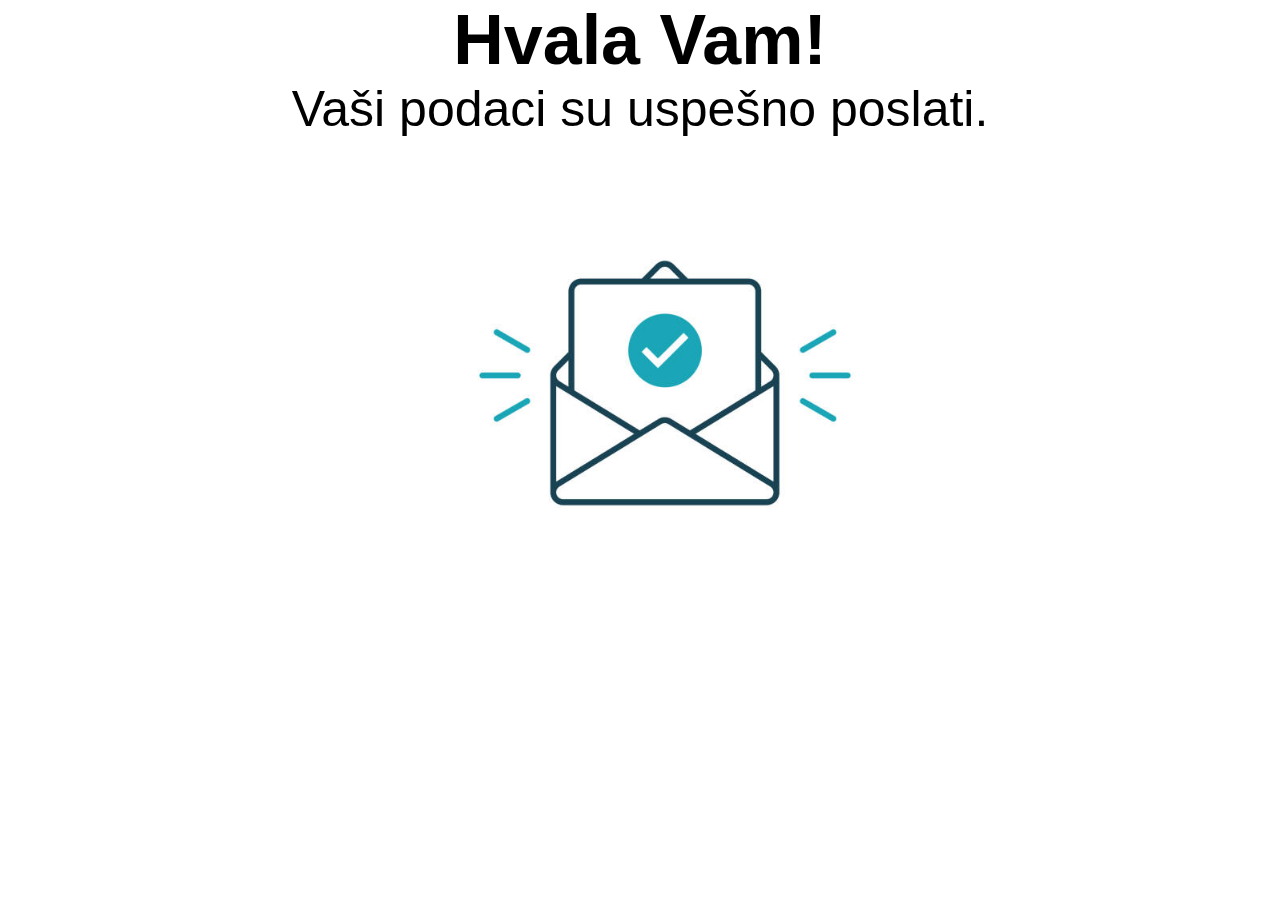
<file: pages/posalji.html>
<!DOCTYPE html>
<html lang="en">
<head>
    <meta charset="UTF-8">
    <meta name="viewport" content="width=device-width, initial-scale=1.0">
    <link rel="stylesheet" href="../css/style.css" type="text/css">
    <link rel="icon" href="../img/favicon.png">
    <title>Uspešno ste poslali podatke.</title>
</head>
<body>
    <div class="cofirm">
        <div class="podaci1">
            <h1>Hvala Vam!</h1>
            <p>Vaši podaci su uspešno poslati.</p>
            <img src="../img/posalji.jpg" alt="posalji">
        </div>
    </div>
</body>
</html>
</file>
<file: css/style.css>
*{
    margin: 0;
    padding: 0;
    box-sizing: border-box;
}
@keyframes bounce {
    0% {
        transform: translateY(0);
    }
    25% {
        transform: translateY(-20px); 
    }
    50% {
        transform: translateY(0); 
    }
    75% {
        transform: translateY(-10px);
    }
    100% {
        transform: translateY(0);
    }
}
@font-face {
    font-family: Atomic;
    src: url(helvetica_neue_lt_std_93_black_extended_oblique.ttf);
}
/*@font-face {
    font-family: Font1;
    src: url(roboto/Roboto-Regular.ttf);
}*/
body{
    font-family: 'Roboto', sans-serif;
}
.gorenav{
    position: fixed;
    top: 0;
    width: 100%;
    background-color: rgba(174, 232, 235, 0.8);
    display: flex;
    justify-content: space-between;
    align-items: center;
}
.logo{
    width: 35%;
    display: flex;
    justify-content: center;
    align-items: center;
}
.logo img{
    transition: transform 0.3s ease-in;
    height: 100px;
    width: auto;
}
.logo img:hover{
    transform: scale(1.1);
}
.nav{
    margin-right: 50px;
    width: 50%;
}
.nav ul{
    display: flex;
    justify-content: center;
    align-items: center;
}
.nav li{
    list-style: none;
}
.nav a{
    /*font-family: Font1;*/
    text-decoration: none;
    color: black;
    font-size: 23px;
    margin-right: 25px;
}
.nav a:hover{
    border-bottom: 2px solid white;
}
.goreslika{
    background-image: url(../img/skijanje.webp);
    height: 680px;
    background-position: center; 
    background-size: cover; 
    background-repeat: no-repeat;
}
.providno{
    display: flex;
    justify-content: center;
    align-items: center;
    height: 680px;
    background-color: rgba(57, 59, 59, 0.5);
}
.tekst h1{
    transition: transform 0.2s ease-in;
    /*font-family: Font1;*/
    font-size: 100px;
    color: white;
}
.tekst h1:hover{
    transform: scale(1.1);
}
.tekst p{
    /*font-family: Font1;*/
    font-size: 35px;
    color: white;
}
.tekst button{
    animation: bounce 0.6s ease;
    border: none;
    border-radius: 15px;
    /*font-family: Font1;*/
    font-size: 18px;
    margin-top: 10px;
    height: 30px;
    width: 125px;
}
.tekst button:hover{
    background-color: rgb(57, 59, 59);
    color: white;
}
.blok1{
    border-bottom: 2px solid white;
    box-shadow: 0 0 10px rgba(0, 0, 0, 0.3);
    height: 700px;
}
.skrozgore{
    display: flex;
    justify-content: center;
    align-items: center;
}  
.sredina{
    border-radius: 15px;
    padding: 10px;
    margin-top: 50px;
    width: 80%;
}
.sredina h1{
    margin-bottom: 10px;
    /*font-family: Font1;*/
    display: flex;
    justify-content: center;
    align-items: center;
}
.sredina p{
    /*font-family: Font1;*/
    word-spacing: 5px;
    color: black;
    font-size: 20px;
    padding: 10px 0 50px 0;
}
.dolesredina{
    display: flex;
    justify-content: space-evenly;
    align-items: center;
    width: 90%;
}
.dolesredinalevo{
    padding: 10px;
    height: 270px;
    border-radius: 15px;
    box-shadow: 0 0 10px rgba(0, 0, 0, 0.3);
    width: 27%;
}
.dolesredinalevo h1{
    /*font-family: Font1;*/
    display: flex;
    justify-content: center;
    align-items: center;
}
.dolesredinalevo p{
    font-size: 17px;
    /*font-family: Font1;*/
}
.dolesredinalevo img{
    transition: transform 0.3s ease-in;
    border-radius: 15px;
    margin: 20px 0 0 55px;
    height: 150px;
    width: auto;
}
.dolesredinalevo img:hover{
    transform: scale(1.1);
}
.dolesredinasredina{
    padding: 10px;
    height: 270px;
    border-radius: 15px;
    box-shadow: 0 0 10px rgba(0, 0, 0, 0.3);
    width: 27%;
}
.dolesredinasredina h1{
    /*font-family: Font1;*/
    display: flex;
    justify-content: center;
    align-items: center;
}
.dolesredinasredina p{
    margin: 0 0 20px 5px;
    font-size: 17px;
    /*font-family: Font1;*/
}
.dolesredinasredina img{
    transition: transform 0.3s ease-in;
    border-radius: 15px;
    margin: 0 0 0 40px;
    height: 150px;
    width: auto;
}
.dolesredinasredina img:hover{
    transform: scale(1.1);
}
.dolesredinadesno{
    height: 270px;
    padding: 10px;
    border-radius: 15px;
    box-shadow: 0 0 10px rgba(0, 0, 0, 0.3);
    width: 27%;
}
.dolesredinadesno h1{
    /*font-family: Font1;*/
    display: flex;
    justify-content: center;
    align-items: center;
}
.dolesredinadesno p{
    display: flex;
    justify-content: center;
    align-items: center;
    font-size: 17px;
    /*font-family: Font1;*/

}
.dolesredinadesno img{
    transition: transform 0.3s ease-in;
    border-radius: 15px;
    margin: 20px 0 0 55px;
    height: 150px;
    width: auto;
}
.dolesredinadesno img:hover{
    transform: scale(1.1);
}
.blok2{
    height: 700px;
}
.doledole{
    display: flex;
    justify-content: center;
    align-items: center;
}  
.dole{
    border-radius: 15px;
    padding: 10px;
    margin-top: 50px;
    width: 80%;
}
.dole h1{
    margin-bottom: 10px;
    /*font-family: Font1;*/
    display: flex;
    justify-content: center;
    align-items: center;
}
.dole p{
    word-spacing: 5px;
    /*font-family: Font1;*/
    color: black;
    padding: 10px 0 30px 0;
    font-size: 20px;
    margin-bottom: 30px;
}
.skrozdole{
    width: 95%;
    display: flex;
    justify-content: space-evenly;
    align-items: center;
}
.skrozdole1{
    height: 310px;
    padding: 10px;
    border-radius: 15px;
    box-shadow: 0 0 10px rgba(0, 0, 0, 0.3);
    width: 20%;
}
.skrozdole1 h1{
    /*font-family: Font1;*/
    display: flex;
    justify-content: center;
    align-items: center;
}
.skrozdole1 p{
    margin: 10px 0 20px 10px;
    font-size: 17px;
    /*font-family: Font1;*/
    display: flex;
    justify-content: center;
    align-items: center;
}
.skrozdole1 img{
    transition: transform 0.3s ease-in;
    border-radius: 15px;
    margin: 10px 20px 0 15px;
    height: 150px;
    width: 200px;
}
.skrozdole1 img:hover{
    transform: scale(1.1);
}
.skrozdole2{
    height: 310px;
    padding: 10px;
    border-radius: 15px;
    box-shadow: 0 0 10px rgba(0, 0, 0, 0.3);
    width: 20%;
}
.skrozdole2 h1{
    /*font-family: Font1;*/
    display: flex;
    justify-content: center;
    align-items: center;
}
.skrozdole2 p{
    margin: 10px 0 20px 10px;
    font-size: 17px;
    /*font-family: Font1;*/
    display: flex;
    justify-content: center;
    align-items: center;
}
.skrozdole2 img{
    transition: transform 0.3s ease-in;
    border-radius: 15px;
    margin: 10px 0 0 45px;
    height: 150px;
    width: auto;
}
.skrozdole2 img:hover{
    transform: scale(1.1);
}
.skrozdole3{
    height: 310px;
    padding: 10px;
    border-radius: 15px;
    box-shadow: 0 0 10px rgba(0, 0, 0, 0.3);
    width: 20%;
}
.skrozdole3 h1{
    /*font-family: Font1;*/
    display: flex;
    justify-content: center;
    align-items: center;
}
.skrozdole3 p{
    margin: 0 0 20px 10px;
    font-size: 17px;
    /*font-family: Font1;*/
    display: flex;
    justify-content: center;
    align-items: center;
}
.skrozdole3 img{
    transition: transform 0.3s ease-in;
    border-radius: 15px;
    margin-left: 45px;
    height: 150px;
    width: auto;
}
.skrozdole3 img:hover{
    transform: scale(1.1);
}
.skrozdole4{
    height: 310px;
    padding: 10px;
    border-radius: 15px;
    box-shadow: 0 0 10px rgba(0, 0, 0, 0.3);
    width: 20%;
}
.skrozdole4 h1{
    /*font-family: Font1;*/
    display: flex;
    justify-content: center;
    align-items: center;
}
.skrozdole4 p{
    margin: 0 0 20px 10px;
    font-size: 17px;
    /*font-family: Font1;*/
    display: flex;
    justify-content: center;
    align-items: center;
}
.skrozdole4 img{
    transition: transform 0.3s ease-in;
    border-radius: 15px;
    margin: 40px 0 0 20px;
    height: 150px;
    width: 200px;
}
.skrozdole4 img:hover{
    transform: scale(1.1);
}
.footer{
    display: flex;
    justify-content: space-evenly;
    align-items: center;
    height: 150px;
    background-color: rgb(174, 232, 235);
}
.footerlevo{
    width: 50%;
}
.footerlevo h5{
    margin-bottom: 10px;
}
.footerlevo h2{
    margin-top: 10px;
}
.foootersredina p{
    margin-bottom: 7px;
}
.foootersredina h5{
    margin-top: 10px;
    margin-bottom: 10px;
}
.footerdesno i{
    transition: transform 0.1s ease-in;
    color: black;
    margin-left: 20px;
    font-size: 20px;
}
.footerdesno i:hover{
    transform: scale(2.1);
}
.header{
    display: flex;
    justify-content: center;
    align-items: center;
}
.autor{
    display: flex;
    justify-content: space-between;
    align-items: center;
}
.autorlevo{
    margin-left: 150px;
    width: 50%;
}
.autorlevo h2{
    margin-top: 50px;
    /*font-family: Font1;*/
    display: flex;
    justify-content: center;
    align-items: center;
}
.autorlevo h2:hover{
    margin-top: 50px;
    font-size: 30px;
}
.autorlevo img{
    transition: transform 0.3s ease-in;
    border-radius: 15px;
    margin: 20px 0 50px 150px;
    height: 500px;
    width: auto;
}
.autorlevo img:hover{
    transform: scale(1.1);
}
.autordesno{
    margin-right: 200px;
    width: 30%;
}
.autordesno p{
    font-size: 25px;
    /*font-family: Font1;*/
}
.flex{
    display: flex;
    justify-content: center;
    align-items: center;
}
.polje{
    display: flex;
    justify-content: space-between;
    align-items: center;
}
.levo1{
    margin-left: 50px;
    width: 200px;
}
.desno1{
    margin-right: 100px;
}
form {
    margin: 50px;
    background: white;
    padding: 20px;
    border-radius: 15px;
    box-shadow: 0 0 10px rgba(0, 0, 0, 0.3);
    width: 400px;
}
label {
    /*font-family: Font1;*/
    display: block;
    margin-bottom: 5px;
    font-weight: bold;
}
input, textarea, .dugme1 {
    /*font-family: Font1;*/
    width: 100%;
    padding: 10px;
    margin-bottom: 15px;
    border: 1px solid #ccc;
    border-radius: 15px;
}
.radio-group {
    /*font-family: Font1;*/
    display: flex;
    gap: 10px;
    margin-bottom: 15px;
}
.radio-group label {
    /*font-family: Font1;*/
    font-weight: normal;
    margin: 0;
}
.dugme1 {
    /*font-family: Font1;*/
    background-color: #a3a3a3;
    border: none;
    cursor: pointer;
}
.dugme1:hover {
    background-color: rgb(57, 59, 59);
    color: white;
}
.poljedesno{
    width: 700px;
    background-color: white;
    border-radius: 15px;
    box-shadow: 0 0 10px rgba(0, 0, 0, 0.3);
}
.mapa{
    height: 530px;
    margin-left: 50px;
}
.mapa h1{
    /*font-family: Font1;*/
    margin: 0 0 0 200px;
}
.mapa iframe{
    margin-top: 20px;
}
.header1{
    margin-top: 30px;
    display: flex;
    justify-content: center;
    align-items: center;
}
.pasus{
    width: 80%;
}
.pasus p{
    word-spacing: 5px;
    padding: 20px 0 10px 0;
    font-size: 20px;
    /*font-family: Font1;*/
}
.pasus h1{
    padding-top: 10px;
    font-size: 30px;
    /*font-family: Font1;*/
    display: flex;
    justify-content: center;
    align-items: center;
}
.podaci1 h1{
    font-size: 70px;
    display: flex;
    justify-content: center;
    align-items: center;
}
.podaci1 p{
    font-size: 50px;
    display: flex;
    justify-content: center;
    align-items: center;
}
.podaci1 img{
    margin-left: 420px;
    height: 490px;
    width: auto;
}
.betweenflex{
    display: flex;
    justify-content: space-evenly;
    align-items: center;
}
.galerija{
    margin-top: 30px;
    height: 2000px;
}
.prvired h1{
    margin-left: 100px;
    margin-bottom: 40px;
}
.skija1 h2{
    margin-top: 10px;
    display: flex;
    justify-content: center;
    align-items: center;
}
.skija1 img{
    margin: 10px 0 10px 50px;
    transition: transform 0.3s ease-in;
    border-radius: 15px;
}
.skija1 img:hover{
    transform: scale(1.1);
}
.skija1 p{
    display: flex;
    justify-content: center;
    align-items: center;
}
.skija2 h2{
    margin-top: 10px;
    display: flex;
    justify-content: center;
    align-items: center;
}
.skija2 img{
    margin: 10px 0 10px 50px;
    transition: transform 0.3s ease-in;
    border-radius: 15px;
}
.skija2 img:hover{
    transform: scale(1.1);
}
.skija2 p{
    display: flex;
    justify-content: center;
    align-items: center;
}
.skija3 h2{
    margin-top: 10px;
    display: flex;
    justify-content: center;
    align-items: center;
}
.skija3 img{
    margin: 15px 0 15px 50px;
    transition: transform 0.3s ease-in;
    border-radius: 15px;
}
.skija3 img:hover{
    transform: scale(1.1);
}
.skija3 p{
    display: flex;
    justify-content: center;
    align-items: center;
}
.skija4 h2{
    margin-top: 10px;
    display: flex;
    justify-content: center;
    align-items: center;
}
.skija4 img{
    margin: 10px 0 10px 50px;
    transition: transform 0.3s ease-in;
    border-radius: 15px;
}
.skija4 img:hover{
    transform: scale(1.1);
}
.skija4 p{
    display: flex;
    justify-content: center;
    align-items: center;
}
.drugired h1{
    margin-left: 100px;
    margin-bottom: 40px;
    margin-top: 40px;
}
.pancerica1 h2{
    margin-top: 10px;
    display: flex;
    justify-content: center;
    align-items: center;
}
.pancerica1 img{
    margin: 10px 0 10px 35px;
    transition: transform 0.3s ease-in;
    border-radius: 15px;
}
.pancerica1 img:hover{
    transform: scale(1.1);
}
.pancerica1 p{
    display: flex;
    justify-content: center;
    align-items: center;
}
.pancerica2 h2{
    margin-top: 10px;
    display: flex;
    justify-content: center;
    align-items: center;
}
.pancerica2 img{
    margin: 10px 0 10px 35px;
    transition: transform 0.3s ease-in;
    border-radius: 15px;
}
.pancerica2 img:hover{
    transform: scale(1.1);
}
.pancerica2 p{
    display: flex;
    justify-content: center;
    align-items: center;
}
.pancerica3 h2{
    margin-top: 10px;
    display: flex;
    justify-content: center;
    align-items: center;
}
.pancerica3 img{
    margin: 10px 0 10px 35px;
    transition: transform 0.3s ease-in;
    border-radius: 15px;
}
.pancerica3 img:hover{
    transform: scale(1.1);
}
.pancerica3 p{
    display: flex;
    justify-content: center;
    align-items: center;
}
.pancerica4 h2{
    margin-top: 10px;
    display: flex;
    justify-content: center;
    align-items: center;
}
.pancerica4 img{
    margin: 10px 0 10px 35px;
    transition: transform 0.3s ease-in;
    border-radius: 15px;
}
.pancerica4 img:hover{
    transform: scale(1.1);
}
.pancerica4 p{
    display: flex;
    justify-content: center;
    align-items: center;
}
.trecired h1{
    margin-left: 100px;
    margin-bottom: 40px;
    margin-top: 40px;
}
.kaciga1 h2{
    margin-top: 10px;
    display: flex;
    justify-content: center;
    align-items: center;
}
.kaciga1 img{
    margin: 10px 0 10px 35px;
    transition: transform 0.3s ease-in;
    border-radius: 15px;
}
.kaciga1 img:hover{
    transform: scale(1.1);
}
.kaciga1 p{
    display: flex;
    justify-content: center;
    align-items: center;
}
.kaciga2 h2{
    margin-top: 10px;
    display: flex;
    justify-content: center;
    align-items: center;
}
.kaciga2 img{
    margin: 10px 0 10px 35px;
    transition: transform 0.3s ease-in;
    border-radius: 15px;
}
.kaciga2 img:hover{
    transform: scale(1.1);
}
.kaciga2 p{
    display: flex;
    justify-content: center;
    align-items: center;
}
.kaciga3 h2{
    margin-top: 10px;
    display: flex;
    justify-content: center;
    align-items: center;
}
.kaciga3 img{
    margin: 10px 0 10px 35px;
    transition: transform 0.3s ease-in;
    border-radius: 15px;
}
.kaciga3 img:hover{
    transform: scale(1.1);
}
.kaciga3 p{
    display: flex;
    justify-content: center;
    align-items: center;
}
.kaciga4 h2{
    margin-top: 10px;
    display: flex;
    justify-content: center;
    align-items: center;
}
.kaciga4 img{
    margin: 10px 0 10px 35px;
    transition: transform 0.3s ease-in;
    border-radius: 15px;
}
.kaciga4 img:hover{
    transform: scale(1.1);
}
.kaciga4 p{
    display: flex;
    justify-content: center;
    align-items: center;
}
.cetvrtired h1{
    margin-left: 100px;
    margin-bottom: 40px;
    margin-top: 40px;
}
.bord1 h2{
    margin-top: 10px;
    display: flex;
    justify-content: center;
    align-items: center;
}
.bord1 img{
    margin: 10px 0 10px 35px;
    transition: transform 0.3s ease-in;
    border-radius: 15px;
}
.bord1 img:hover{
    transform: scale(1.1);
}
.bord1 p{
    display: flex;
    justify-content: center;
    align-items: center;
}
.bord2 h2{
    margin-top: 10px;
    display: flex;
    justify-content: center;
    align-items: center;
}
.bord2 img{
    margin: 10px 0 10px 35px;
    transition: transform 0.3s ease-in;
    border-radius: 15px;
}
.bord2 img:hover{
    transform: scale(1.1);
}
.bord2 p{
    display: flex;
    justify-content: center;
    align-items: center;
}
.bord3 h2{
    margin-top: 10px;
    display: flex;
    justify-content: center;
    align-items: center;
}
.bord3 img{
    margin: 10px 0 10px 35px;
    transition: transform 0.3s ease-in;
    border-radius: 15px;
}
.bord3 img:hover{
    transform: scale(1.1);
}
.bord3 p{
    display: flex;
    justify-content: center;
    align-items: center;
}
.bord4 h2{
    margin-top: 10px;
    display: flex;
    justify-content: center;
    align-items: center;
}
.bord4 img{
    margin: 10px 0 10px 35px;
    transition: transform 0.3s ease-in;
    border-radius: 15px;
}
.bord4 img:hover{
    transform: scale(1.1);
}
.bord4 p{
    display: flex;
    justify-content: center;
    align-items: center;
}
.border{
    border-radius: 15px;
    box-shadow: 0 0 10px rgba(0, 0, 0, 0.3);
    width: 300px;
}
.prikaz{
    border: none;
    border-radius: 10px;
    /*font-family: Font1;*/
    font-size: 18px;
    margin: 10px 0 20px 0;
    height: 35px;
    width: 120px;
}
.prikaz:hover{
    background-color: rgb(57, 59, 59);
    color: white;
}
</file>
